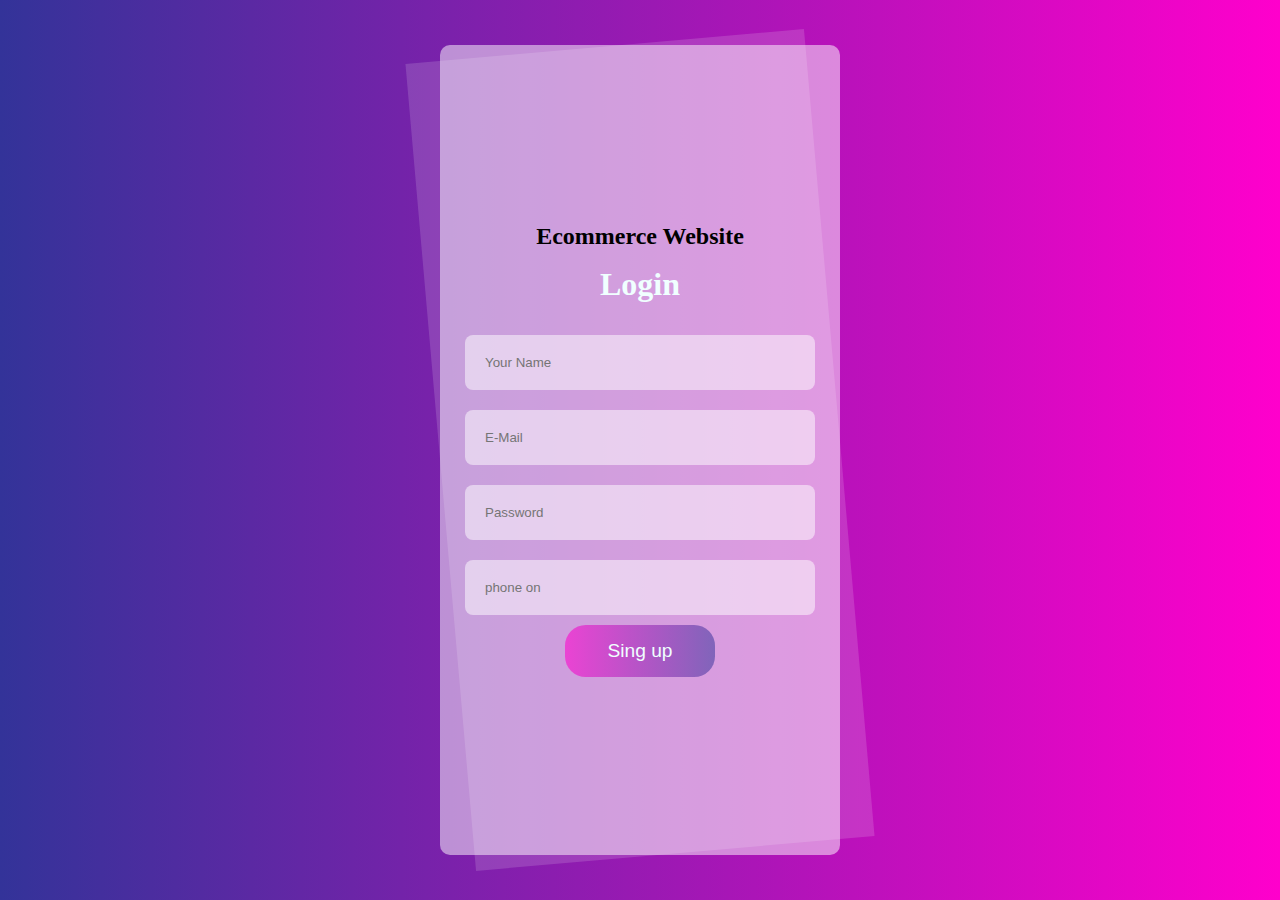
<file: login.html>
<!DOCTYPE html>
<html lang="en">

<head>
    <title>Website Login</title>
    <link rel="icon" href="images/صورة واتساب بتاريخ 1445-07-08 في 15.53.22_9d01e08d.jpg" />
    <meta name="description" content="Abdulrhman zaghloul" />
    <meta name="keywords" content="web site" />
    <meta name="author" content="Abdulrhman zaghloul" />
    <meta name="author" content="Abdulrhman Zaghloul" />
    <meta http-equiv="content-Type" content="text/html;charset=UTF-8" />
    <meta name="viewport" content="width=device-width, initial-scale=1.0" />
    <link rel="stylesheet" href="https://cdn.jsdelivr.net/npm/swiper@11/swiper-bundle.min.css" />
    <meta charset="UTF-8">
    <meta http-equiv="X-UA-Compatible" content="IE=edge">
    <meta name="viewport" content="width=device-width, initial-scale=1.0">
    <link rel="stylesheet" href="css/blus.css">
</head>

<body>
    <div class="contaner">
        <div class="massage-card">
            <div class="logo">
                <h2>Ecommerce Website</h2>
            </div>
            <div class="title">
                <h1>Login</h1>
            </div>
            <form action="index.html">
                <input type="text" id="name" placeholder="Your Name" required>
                <!-- <input type="email" id="name" placeholder="E-Mail" required> -->
                <input type="email" id="email" placeholder="E-Mail" required>
                <input type="password" id="email" placeholder="Password" required>
                <input type="number" id="phone" placeholder="phone on" required>
                <!-- <textarea id="massage" cols="30" rows="4" placeholder="leave Your massage"></textarea> -->
                <a  href="index.html"> <button   id="submit" type="submit">Sing up</button> </a>
            </form>

        </div>

    </div>
</body>

</html>
</file>
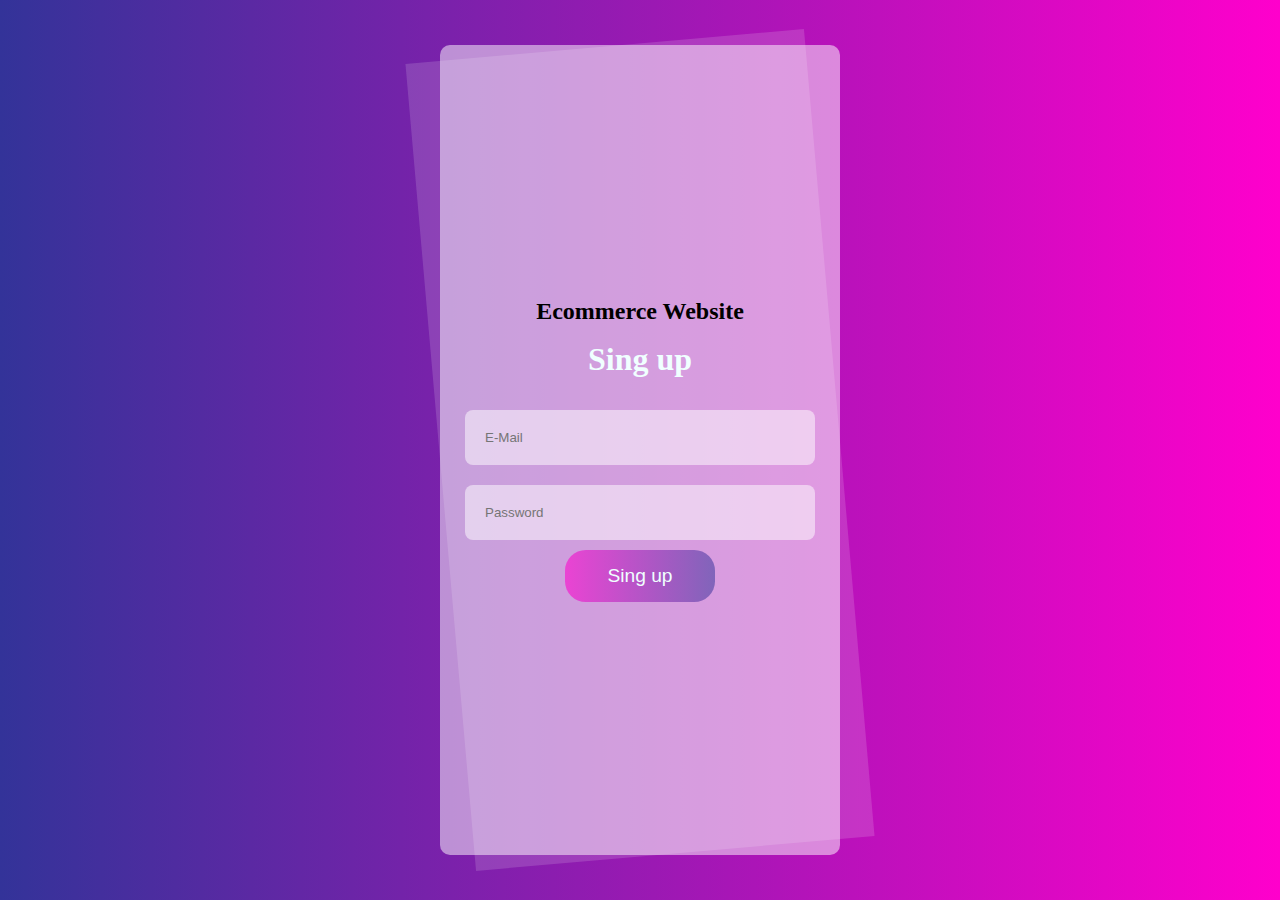
<file: sing Up.html>
<!DOCTYPE html>
<html lang="en">

<head>
    <title>Website Sing Up</title>
    <link rel="icon" href="images/صورة واتساب بتاريخ 1445-07-08 في 15.53.22_9d01e08d.jpg" />
    <meta name="description" content="Abdulrhman zaghloul" />
    <meta name="keywords" content="web site" />
    <meta name="author" content="Abdulrhman zaghloul" />
    <meta name="author" content="Abdulrhman Zaghloul" />
    <meta http-equiv="content-Type" content="text/html;charset=UTF-8" />
    <meta name="viewport" content="width=device-width, initial-scale=1.0" />
    <link rel="stylesheet" href="https://cdn.jsdelivr.net/npm/swiper@11/swiper-bundle.min.css" />
    <meta charset="UTF-8">
    <meta http-equiv="X-UA-Compatible" content="IE=edge">
    <meta name="viewport" content="width=device-width, initial-scale=1.0">
    <link rel="stylesheet" href="css/blus.css">
</head>

<body>
    <div class="contaner">
        <div class="massage-card">
            <div class="logo">
                <h2>Ecommerce Website</h2>
            </div>
            <div class="title">

                <h1>Sing up</h1>
            </div>
            <form action="index.html">
                <input type="email" id="name" placeholder="E-Mail" required>
                <input type="password" id="email" placeholder="Password" required>
                <!-- <input type="number" id="phone" placeholder="phone on" required> -->
                <!-- <textarea id="massage" cols="30" rows="4" placeholder="leave Your massage"></textarea> -->
                <a  href="index.html"> <button  id="submit" type="submit">Sing up</button> </a>
            </form>
        </div>

    </div>
</body>

</html>
</file>
<file: css/blus.css>
* {
  box-sizing: border-box;
  padding: 0%;
  margin: 0%;
}

.contaner {
  width: 100%;
  height: 100vh;
  background: linear-gradient(to right, #333399, #ff00cc);
  display: flex;
  align-items: center;
  justify-content: center;
}

.massage-card {
  width: 400px;
  height: 90vh;
  background-color: rgba(255, 255, 255, 0.5);
  border-radius: 10px;
  display: flex;
  flex-direction: column;
  align-items: center;
  justify-content: center;
  position: relative;
  z-index: 1;
}

.massage-card::after {
  content: "";
  position: absolute;
  width: 100%;
  height: 100%;
  background-color: rgba(255, 255, 255, 0.15);
  transform: rotate(-5deg);
  z-index: -1;
}

.logo {
  margin-bottom: 1rem;
}

.massage-card h1 {
  text-align: center;
  margin-bottom: 1.4rem;
  color: azure;
}

form {
  display: flex;
  flex-direction: column;
  align-items: center;
}

form input,
textarea {
  border: 0;
  outline: none;
  margin: 10px 0;
  padding: 20px;
  border-radius: 8px;
  background: rgba(255, 255, 255, 0.5);
  width: 350px;
}

form button {
  padding: 15px;
  background: linear-gradient(to left, #33339987, #ff00cc92);
  border: none;
  font-size: 1.2rem;
  border-radius: 1.3rem;
  cursor: pointer;
  outline: none;
  width: 150px;
  color: azure;
}
</file>
